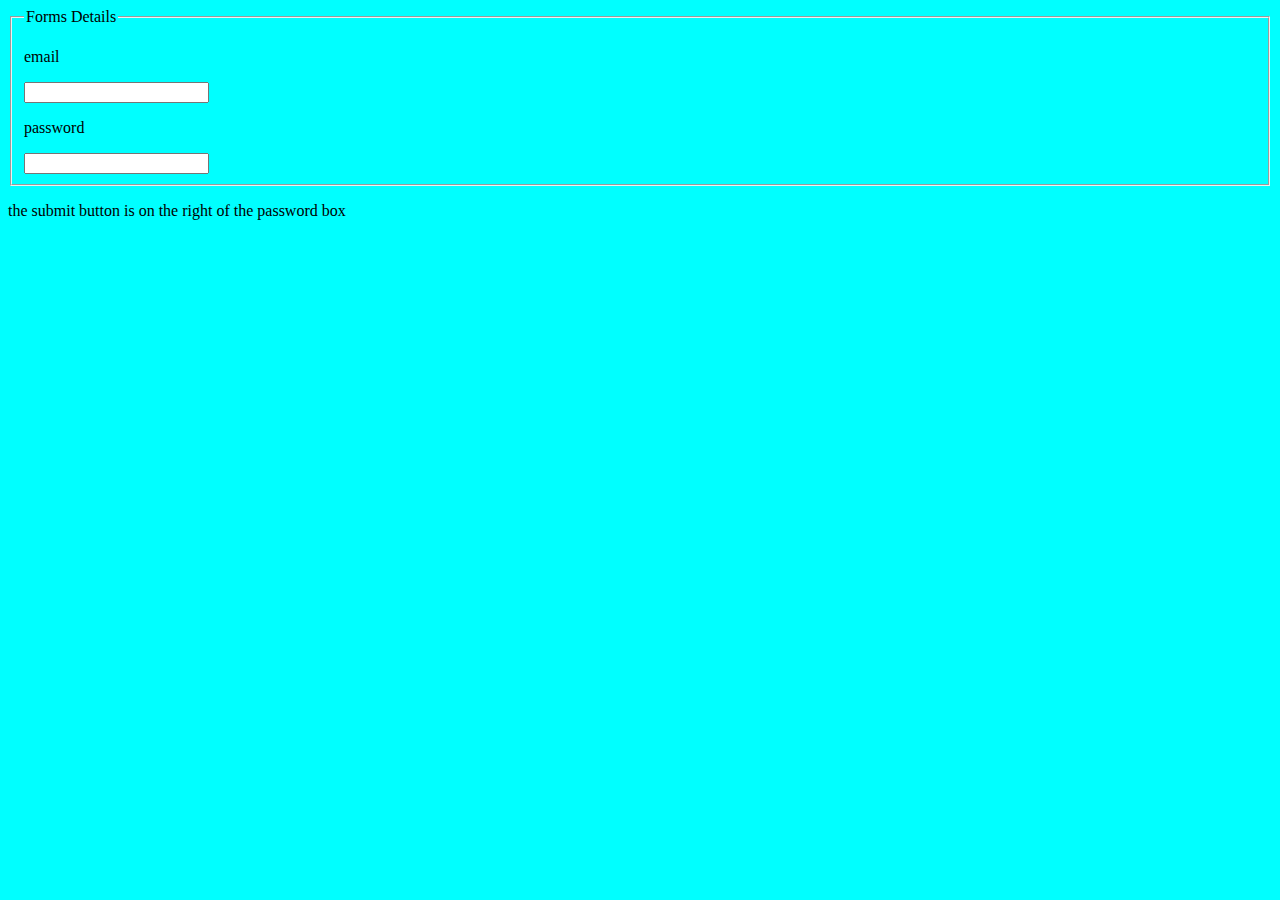
<file: website_files/forms.html>
<body>
    <style>
        body{
            background-color:aqua
        }
        a{
            background-color:aqua;
            color:aqua;
            width:1em;
            height:300px;
        }
        a:hover{
            color:black;
            text-decoration: none;
            font-size:150%;
        }
    </style>
    <form>
        <fieldset>
            <legend>Forms Details</legend>
                <p>email</p>
                <input id = email type = 'email'>
                <p>password</p>
                <input id = password type = 'password'>
                <a href = 'https://www.youtube.com'>submit</a>
        </fieldset>
    </form>
<p>the submit button is on the right of the password box</p>
</body>
</file>
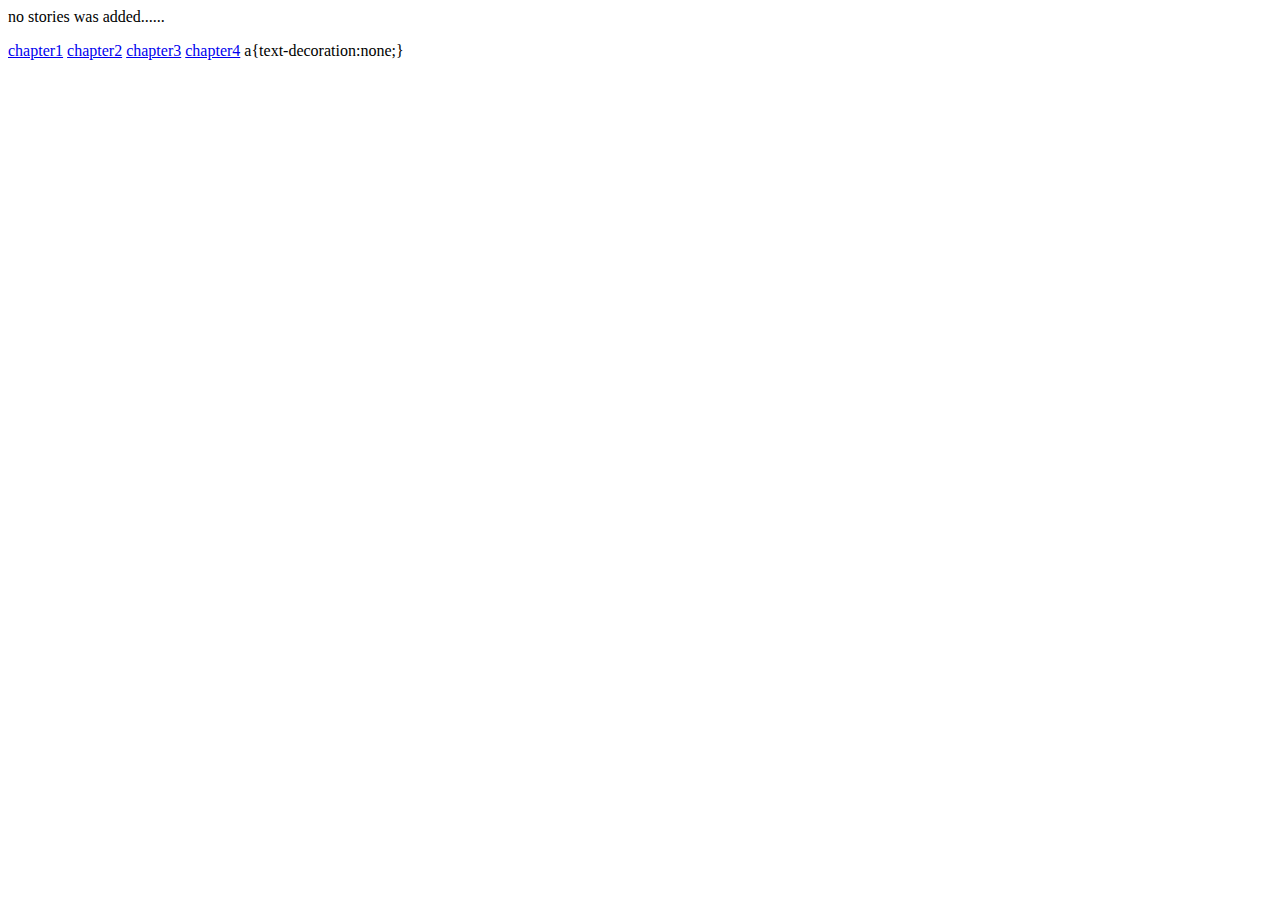
<file: website_files/chapters/chapters.html>
<html>
  <body>
    <p>no stories was added......</p>
    <a href = chapter1.html>chapter1</a>
    <a href = chapter2.html>chapter2</a>
    <a href = chapter3.html>chapter3</a>
    <a href = chapter4.html>chapter4</a>
    <styles>
      a{text-decoration:none;}
    </styles>
  </body>
</html>
</file>
